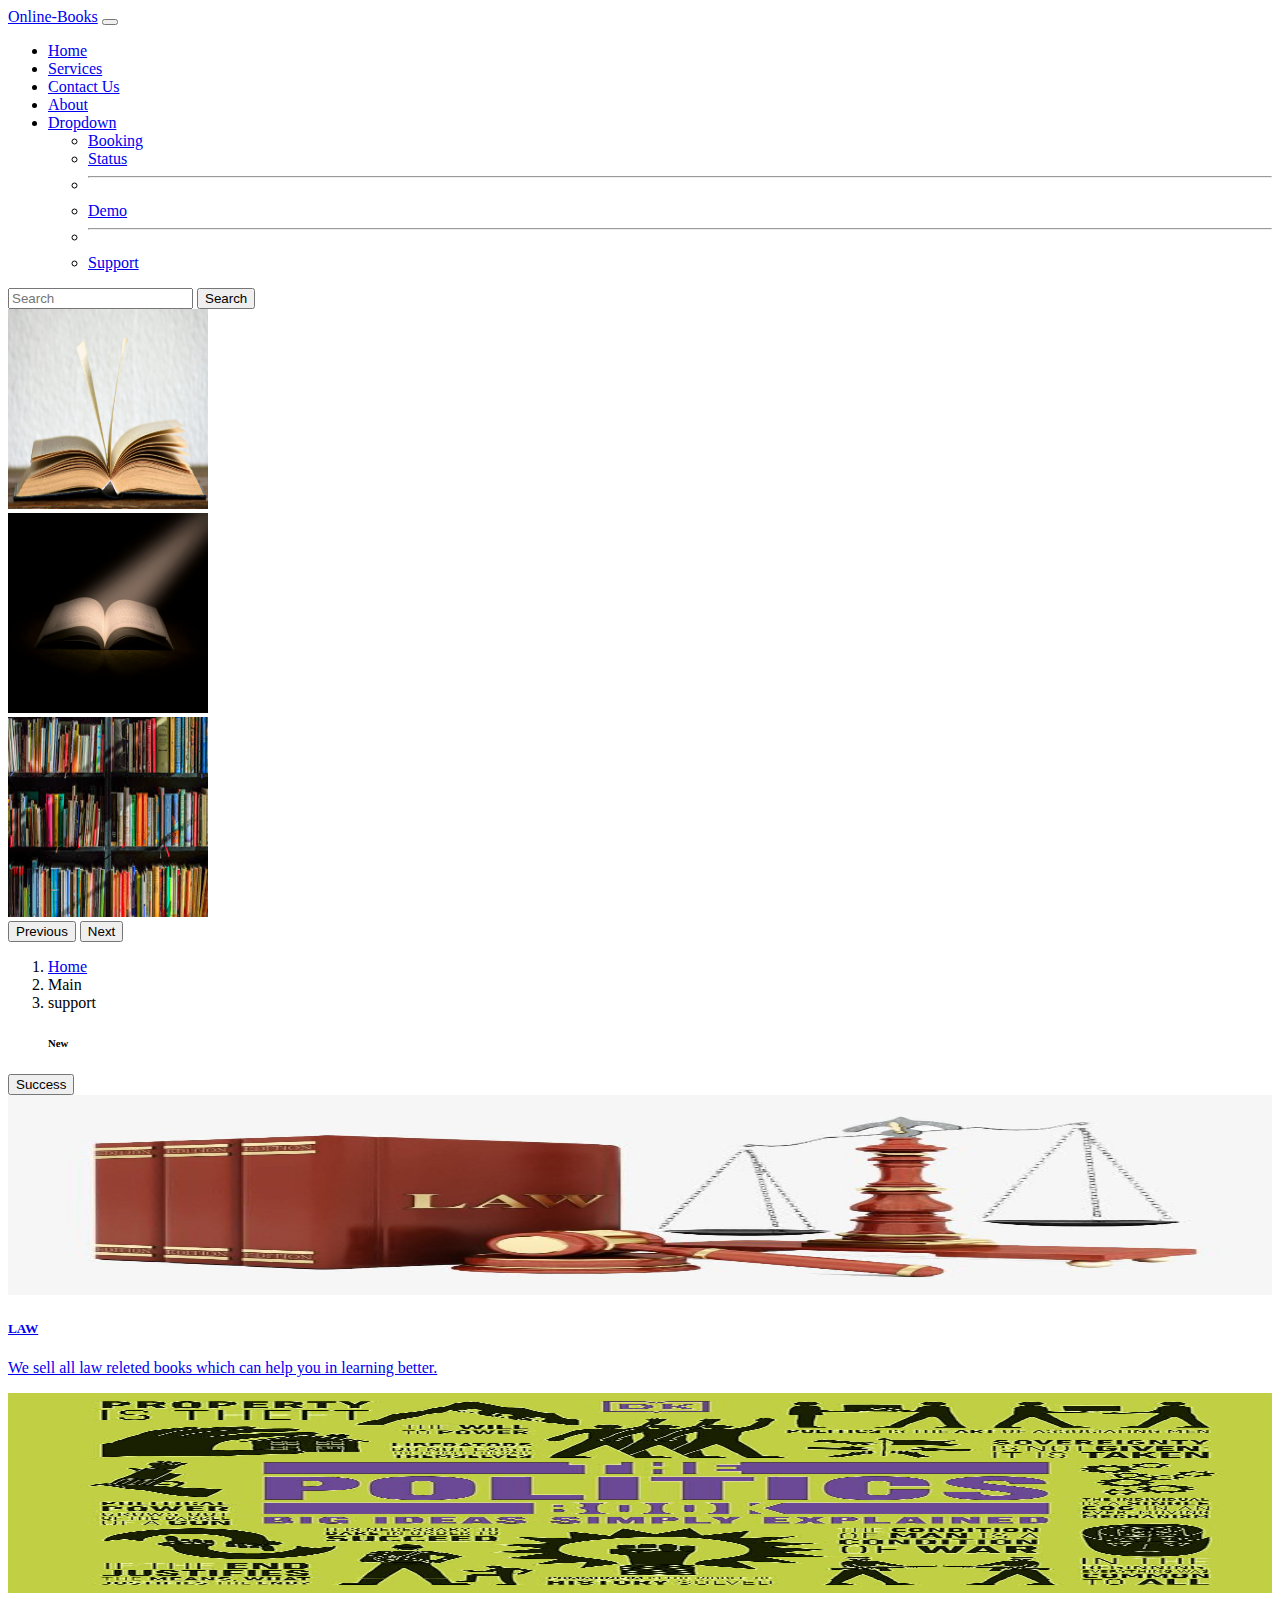
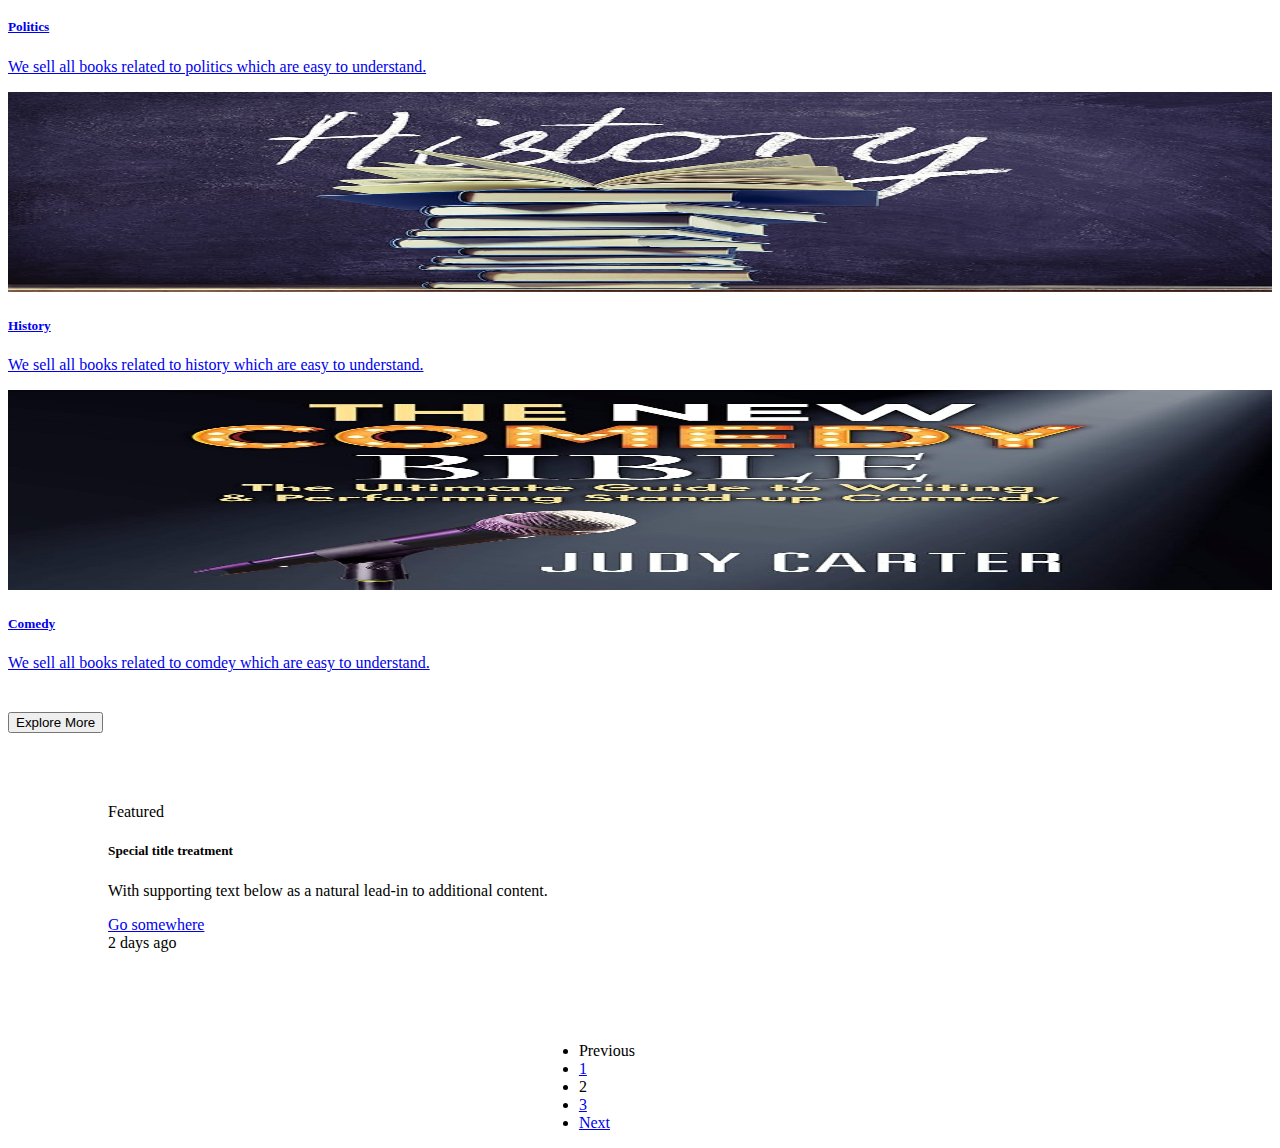
<file: index.html>
<!doctype html>
<html lang="en">

<head>
    <meta charset="utf-8">
    <meta name="viewport" content="width=device-width, initial-scale=1">
    <title>Bootstrap demo</title>
    <link rel="stylesheet" href="b.css">
    <link href="https://cdn.jsdelivr.net/npm/bootstrap@5.3.5/dist/css/bootstrap.min.css" rel="stylesheet"
        integrity="sha384-SgOJa3DmI69IUzQ2PVdRZhwQ+dy64/BUtbMJw1MZ8t5HZApcHrRKUc4W0kG879m7" crossorigin="anonymous">
</head>

<body>
    <nav class="navbar navbar-expand-lg navbar-dark bg-dark">
        <div class="container-fluid">
            <a href="#" class="navbar-brand">Online-Books</a>
            <button class="navbar-toggler" type="button" data-bs-toggle="collapse"
                data-bs-target="#navbarSupportedContent" aria-controls="navbarSupportedContent" aria-expanded="false"
                aria-label="Toggle navigation">
                <span class="navbar-toggler-icon"></span>
            </button>
            <div class="collapse navbar-collapse" id="navbarSupportedContent">
                <ul class="navbar-nav me-auto mb-2 mb-lg-0">
                    <li class="nav-item">
                        <a class="nav-link active" aria-current="page" href="structure.html">Home</a>
                    </li>
                    <li class="nav-item">
                        <a class="nav-link" href="service.html">Services</a>
                    </li>
                    <li class="nav-item">
                        <a class="nav-link" href="contact.html">Contact Us</a>
                    </li>
                    <li class="nav-item">
                        <a class="nav-link" href="about.html">About</a>
                    </li>
                    <li class="nav-item dropdown">
                        <a class="nav-link dropdown-toggle" href="#" role="button" data-bs-toggle="dropdown"
                            aria-expanded="false">
                            Dropdown
                        </a>
                        <ul class="dropdown-menu">
                            <li><a class="dropdown-item" href="#">Booking</a></li>
                            <li><a class="dropdown-item" href="#">Status</a></li>
                            <li>
                                <hr class="dropdown-divider">
                            </li>
                            <li><a class="dropdown-item" href="#">Demo</a></li>
                            <li>
                                <hr class="dropdown-divider">
                            </li>
                            <li><a class="dropdown-item" href="#">Support</a></li>
                        </ul>
                    </li>
                    <!-- <li class="nav-item">
                        <a class="nav-link disabled" aria-disabled="true">Disabled</a>
                    </li> -->
                </ul>
                <form class="d-flex" role="search">
                    <input class="form-control me-2" type="search" placeholder="Search" aria-label="Search">
                    <button class="btn btn-outline-success" type="submit">Search</button>
                </form>
            </div>
        </div>
    </nav>
    <div id="carouselExampleInterval" class="carousel slide" data-bs-ride="carousel">
        <div class="carousel-inner">
            <div class="carousel-item active" data-bs-interval="10000">
                <img src="book.jpeg" class="d-block w-100" alt="..." height="200px" width="200px">
            </div>
            <div class="carousel-item" data-bs-interval="2000">
                <img src="book2.jpg" class="d-block w-100" alt="..." height="200px" width="200px">
            </div>
            <div class="carousel-item">
                <img src="book3.jpg" class="d-block w-100" alt="..." height="200px" width="200px">
            </div>
        </div>
        <button class="carousel-control-prev" type="button" data-bs-target="#carouselExampleInterval"
            data-bs-slide="prev">
            <span class="carousel-control-prev-icon" aria-hidden="true"></span>
            <span class="visually-hidden">Previous</span>
        </button>
        <button class="carousel-control-next" type="button" data-bs-target="#carouselExampleInterval"
            data-bs-slide="next">
            <span class="carousel-control-next-icon" aria-hidden="true"></span>
            <span class="visually-hidden">Next</span>
        </button>
    </div>
    <!-- badsccrumb -->
    <div>
        <nav style="--bs-breadcrumb-divider: url(&#34;data:image/svg+xml,%3Csvg xmlns='http://www.w3.org/2000/svg' width='8' height='8'%3E%3Cpath d='M2.5 0L1 1.5 3.5 4 1 6.5 2.5 8l4-4-4-4z' fill='%236c757d'/%3E%3C/svg%3E&#34;);"
            aria-label="breadcrumb">
            <ol class="breadcrumb">
                <li class="breadcrumb-item"><a href="index.html">Home</a></li>
                <li class="breadcrumb-item active" aria-current="page">Main</li>
                <li class="breadcrumb-item active" aria-current="page">support</li>
                <h6> <span class="badge text-bg-secondary">New</span></h6>
            </ol>
        </nav>
    </div>
    <button type="button" class="btn btn-outline-success">Success</button>
    <!-- cards -->
    <div class="row row-cols-1 row-cols-md-2 g-4">
        <div class="col">
            <div class="card">
                <a href="law.html"><img src="law.jpg" class="card-img-top" style="width: 100%; height: 200px;" alt="Image">
                <div class="card-body">
                    <h5 class="card-title">LAW </h5>
                    <p class="card-text">We sell all law releted books which can help  you in learning better.</p></a>
                </div>
            </div>
        </div>
        <div class="col">
            <div class="card">
               <a href="politic.html"><img  src="politics.jpg" class="card-img-top" style="width: 100%; height: 200px;" alt="Image">
                <div class="card-body">
                    <h5 class="card-title">Politics</h5>
                    <p class="card-text">We sell all books related to politics which are easy to understand.</p> </a> 
                </div>
            </div>
        </div>
        <div class="col">
            <div class="card">
               <a href="history.html"><img  src="history.jpg" class="card-img-top" style="width: 100%; height: 200px;" alt="Image">
                <div class="card-body">
                    <h5 class="card-title">History</h5>
                    <p class="card-text">We sell all books related to history which are easy to understand.</p> </a> 
                </div>
            </div>
        </div>
        <div class="col">
            <div class="card">
               <a href="comedy.html"><img src="comedy.jpg" class="card-img-top" style="width: 100%; height: 200px;" alt="Image">
                <div class="card-body">
                    <h5 class="card-title">Comedy</h5>
                    <p class="card-text">We sell all books related to comdey which are easy to understand.</p></a>
                </div>
            </div>
        </div>
    </div>
    <!-- featured  -->
    <div class="bt1"> <a href="explore.html"><button type="button" class="btn btn-primary d-block mx-auto">Explore More</button></a></div> 
    <div class="nc">
        <div class="card text-center" my-4>
            <div class="card-header">
                Featured
            </div>
            <div class="card-body">
                <h5 class="card-title">Special title treatment</h5>
                <p class="card-text">With supporting text below as a natural lead-in to additional content.</p>
                <a href="#" class="btn btn-primary">Go somewhere</a>
            </div>
            <div class="card-fo oter text-body-secondary">
                2 days ago
            </div>
        </div>
    </div>
  <div class="pagi">
    <nav aria-label="...">
        <ul class="pagination">
          <li class="page-item disabled">
            <span class="page-link">Previous</span>
          </li>
          <li class="page-item"><a class="page-link" href="#">1</a></li>
          <li class="page-item active" aria-current="page">
            <span class="page-link">2</span>
          </li>
          <li class="page-item"><a class="page-link" href="newpage.html">3</a></li>
          <li class="page-item">
            <a class="page-link" href="newpage.html">Next</a>
          </li>
        </ul>
      </nav>
  </div>  
   
  <script src="https://cdn.jsdelivr.net/npm/bootstrap@5.3.5/dist/js/bootstrap.bundle.min.js"
        integrity="sha384-k6d4wzSIapyDyv1kpU366/PK5hCdSbCRGRCMv+eplOQJWyd1fbcAu9OCUj5zNLiq"
        crossorigin="anonymous"></script>
</body>

</html>
</file>
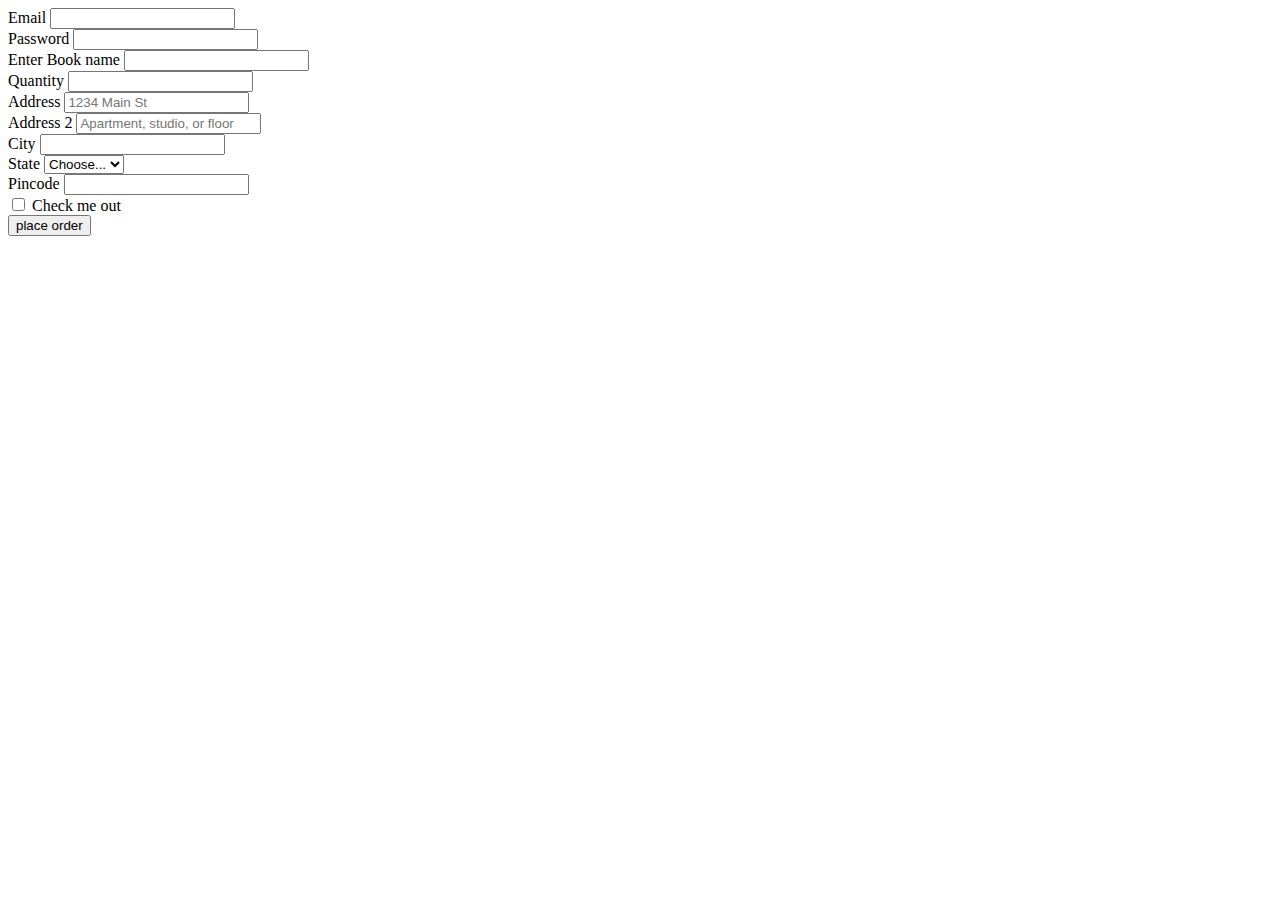
<file: addtocart.html>
<!DOCTYPE html>
<html lang="en">
<head>
    <meta charset="UTF-8">
    <meta name="viewport" content="width=device-width, initial-scale=1.0">
    <title>Document</title>
    <link rel="stytlesheet" href="b.css">
    <link href="https://cdn.jsdelivr.net/npm/bootstrap@5.3.5/dist/css/bootstrap.min.css" rel="stylesheet"
        integrity="sha384-SgOJa3DmI69IUzQ2PVdRZhwQ+dy64/BUtbMJw1MZ8t5HZApcHrRKUc4W0kG879m7" crossorigin="anonymous">

</head>
<body>
    <!-- form -->
     <div class="m1">
    <form class="row g-3">
        <div class="col-md-6">
          <label for="inputEmail4" class="form-label">Email</label>
          <input type="email" class="form-control" id="inputEmail4" required>
        </div>
        <div class="col-md-6">
          <label for="inputPassword4" class="form-label">Password</label>
          <input type="password" class="form-control" id="inputPassword4"required>
        </div>
        <div class="col-md-6">
            <label for="inputEmail4" class="form-label">Enter Book name</label>
            <input type="text" class="form-control" id="inputEmail4" required>
          </div>
          <div class="col-md-6">
            <label for="inputPassword4" class="form-label">Quantity</label>
            <input type="number" class="form-control" id="inputPassword4"required>
          </div>
        <div class="col-12">
          <label for="inputAddress" class="form-label">Address</label>
          <input type="text" class="form-control" id="inputAddress" placeholder="1234 Main St"required>
        </div>
        <div class="col-12">
          <label for="inputAddress2" class="form-label">Address 2</label>
          <input type="text" class="form-control" id="inputAddress2" placeholder="Apartment, studio, or floor"required>
        </div>
        
        <div class="col-md-6">
          <label for="inputCity" class="form-label">City</label>
          <input type="text" class="form-control" id="inputCity"required>
        </div>
        <div class="col-md-4">
          <label for="inputState" class="form-label">State</label>
          <select id="inputState" class="form-select"required>
            <option selected>Choose...</option>
            <option>...</option>
          </select>
        </div>
        <div class="col-md-2">
          <label for="inputZip" class="form-label">Pincode</label>
          <input type="text" class="form-control" id="inputZip"required>
        </div>
    </div>
        <!-- ddfghhgh -->
        <div class="col-12">
          <div class="form-check">
            <input class="form-check-input" type="checkbox" id="gridCheck">
            <label class="form-check-label" for="gridCheck">
              Check me out
            </label>
          </div>
        </div>
        <div class="col-12">
         <div  class="d-flex justify-content-center"my-5><button type="submit" class="btn btn-primary">place order</button> </div> 
        </div>
    </div>
      </form>
    <script src="https://cdn.jsdelivr.net/npm/bootstrap@5.3.5/dist/js/bootstrap.bundle.min.js"
    integrity="sha384-k6d4wzSIapyDyv1kpU366/PK5hCdSbCRGRCMv+eplOQJWyd1fbcAu9OCUj5zNLiq"
    crossorigin="anonymous"></script>

</body>
</html>
</file>
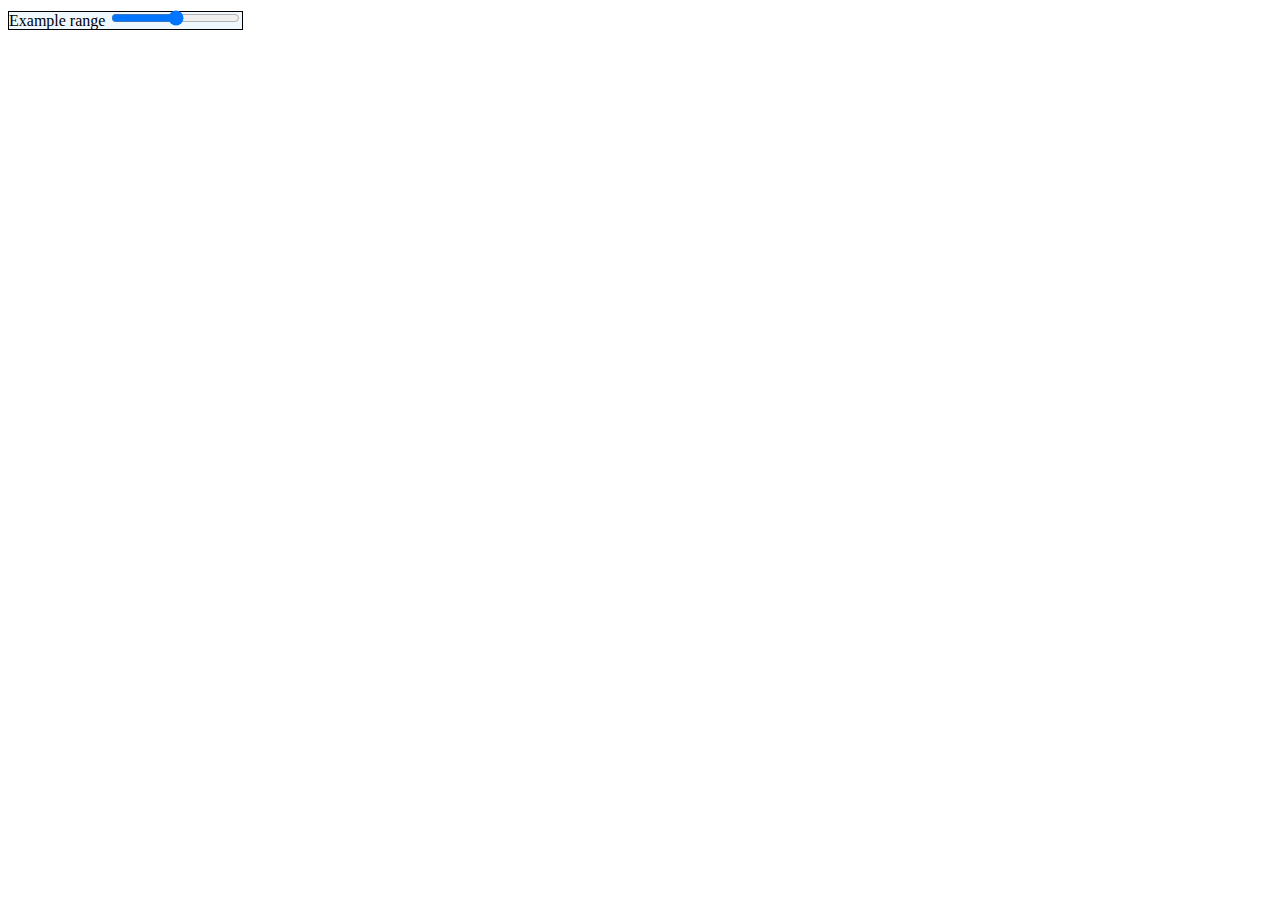
<file: explore.html>
<!DOCTYPE html>
<html lang="en">
<head>
    <meta charset="UTF-8">
    <meta name="viewport" content="width=device-width, initial-scale=1.0">
    <title>Document</title>
    <link rel="stylesheet" href="b.css">
</head>
<body>
    <span  class="rang">
        <label for="customRange1" class="form-label">Example range</label>
<input type="range" class="form-range" id="customRange1">
    </span>
</body>
</html>
</file>
<file: b.css>
.nc{
    margin-top:70px;
    margin-left:100px;
}
.bt1{

    margin:auto;
    margin-top: 40px;
}
 /* .btn btn-outline-success{
    
 } */
 .pagination{
    margin-top:90px;
    margin-left:42%;
  }
  .rang{
    border: 1px solid black;
    background-color: aliceblue;
  }
  .card :hover{
    filter: grayscale(100%);
  }
  .m1{
    display: flex;
    width: 60%;
    height: 200px;
    border:2px solid black;
  }
</file>
